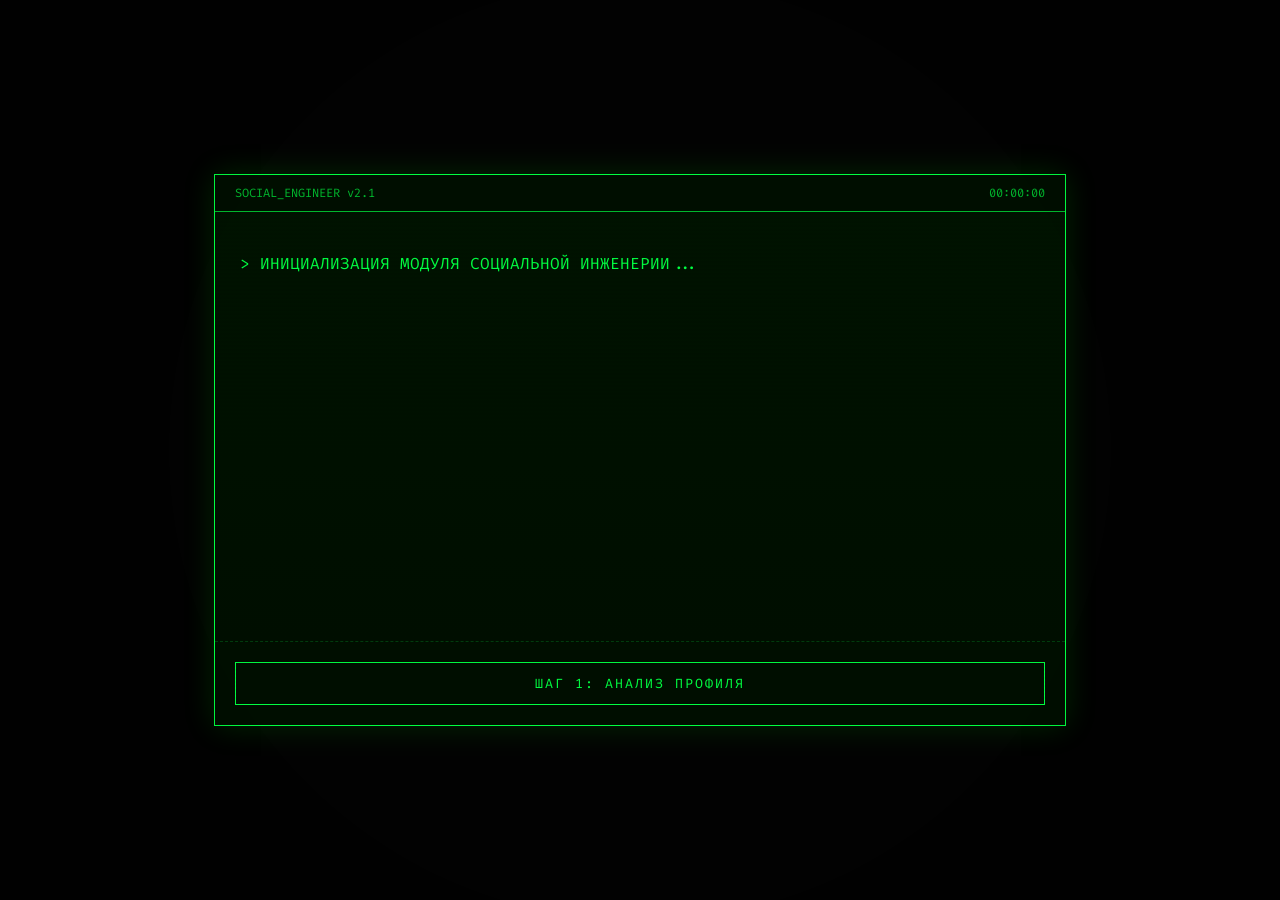
<file: lesson-3/index.html>
<!DOCTYPE html>
<html lang="ru">
<head>
    <meta charset="UTF-8">
    <title>OS: SOCIAL-REACH | Terminal</title>
    <link rel="stylesheet" href="style.css">
</head>
<body>
    <div class="vignette"></div>
    <div class="terminal-container">
        <div class="scanlines"></div>
        <header class="terminal-nav">
            <span class="brand">SOCIAL_ENGINEER v2.1</span>
            <span id="timer" class="timer">00:00:00</span>
        </header>

        <div id="display" class="terminal-body">
            <p class="system-msg">> ИНИЦИАЛИЗАЦИЯ МОДУЛЯ СОЦИАЛЬНОЙ ИНЖЕНЕРИИ...</p>
        </div>

        <div id="controls" class="terminal-footer">
            <button id="step-1" class="cyber-btn">ШАГ 1: АНАЛИЗ ПРОФИЛЯ</button>
        </div>
    </div>
    <script src="script.js"></script>
</body>
</html>
</file>
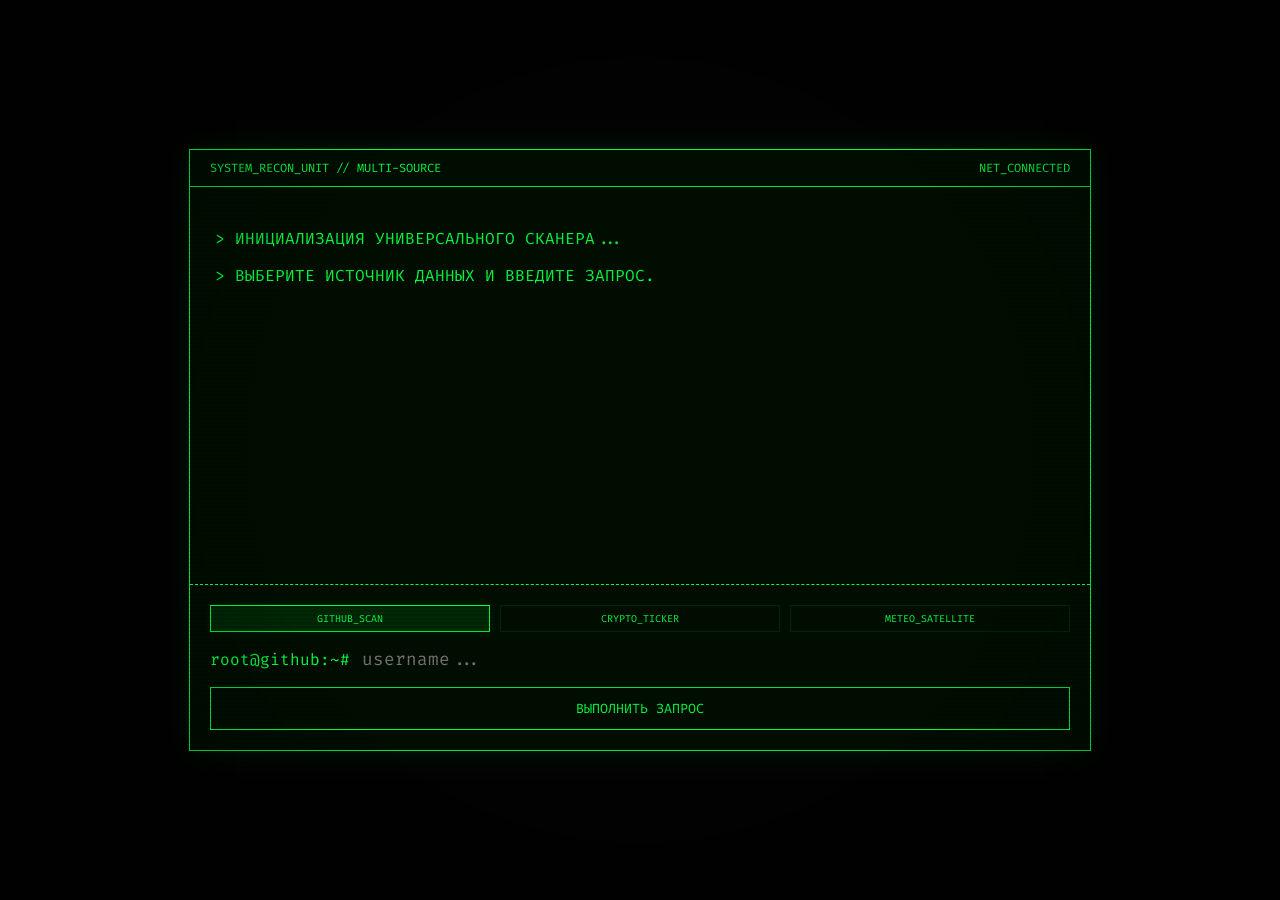
<file: lesson-4/index.html>
<!DOCTYPE html>
<html lang="ru">
<head>
    <meta charset="UTF-8">
    <meta name="viewport" content="width=device-width, initial-scale=1.0">
    <title>TERMINAL: OMNI-SCAN v4.0</title>
    <link rel="stylesheet" href="style.css">
</head>
<body>
    <div class="vignette"></div>
    <div class="scanlines"></div>

    <div class="terminal-container">
        <header class="terminal-nav">
            <span class="brand">SYSTEM_RECON_UNIT // MULTI-SOURCE</span>
            <span class="status pulse">NET_CONNECTED</span>
        </header>

        <main id="display" class="terminal-body">
            <p class="system-msg">> ИНИЦИАЛИЗАЦИЯ УНИВЕРСАЛЬНОГО СКАНЕРА...</p>
            <p class="system-msg">> ВЫБЕРИТЕ ИСТОЧНИК ДАННЫХ И ВВЕДИТЕ ЗАПРОС.</p>
            <div id="result-card" class="result-card hidden"></div>
        </main>

        <footer class="terminal-footer">
<div class="api-switcher">
    <button onclick="setMode('github')" id="btn-github" class="mode-btn active">GITHUB_SCAN</button>
    <button onclick="setMode('crypto')" id="btn-crypto" class="mode-btn">CRYPTO_TICKER</button>
    <button onclick="setMode('weather')" id="btn-weather" class="mode-btn">METEO_SATELLITE</button>
</div>
            
            <div class="input-line">
                <span id="prompt-text" class="prompt">root@github:~#</span>
                <input type="text" id="targetInput" placeholder="username..." autocomplete="off">
            </div>
            <button id="traceBtn" class="cyber-btn">ВЫПОЛНИТЬ ЗАПРОС</button>
        </footer>
    </div>

    <script src="script.js"></script>
</body>
</html>
</file>
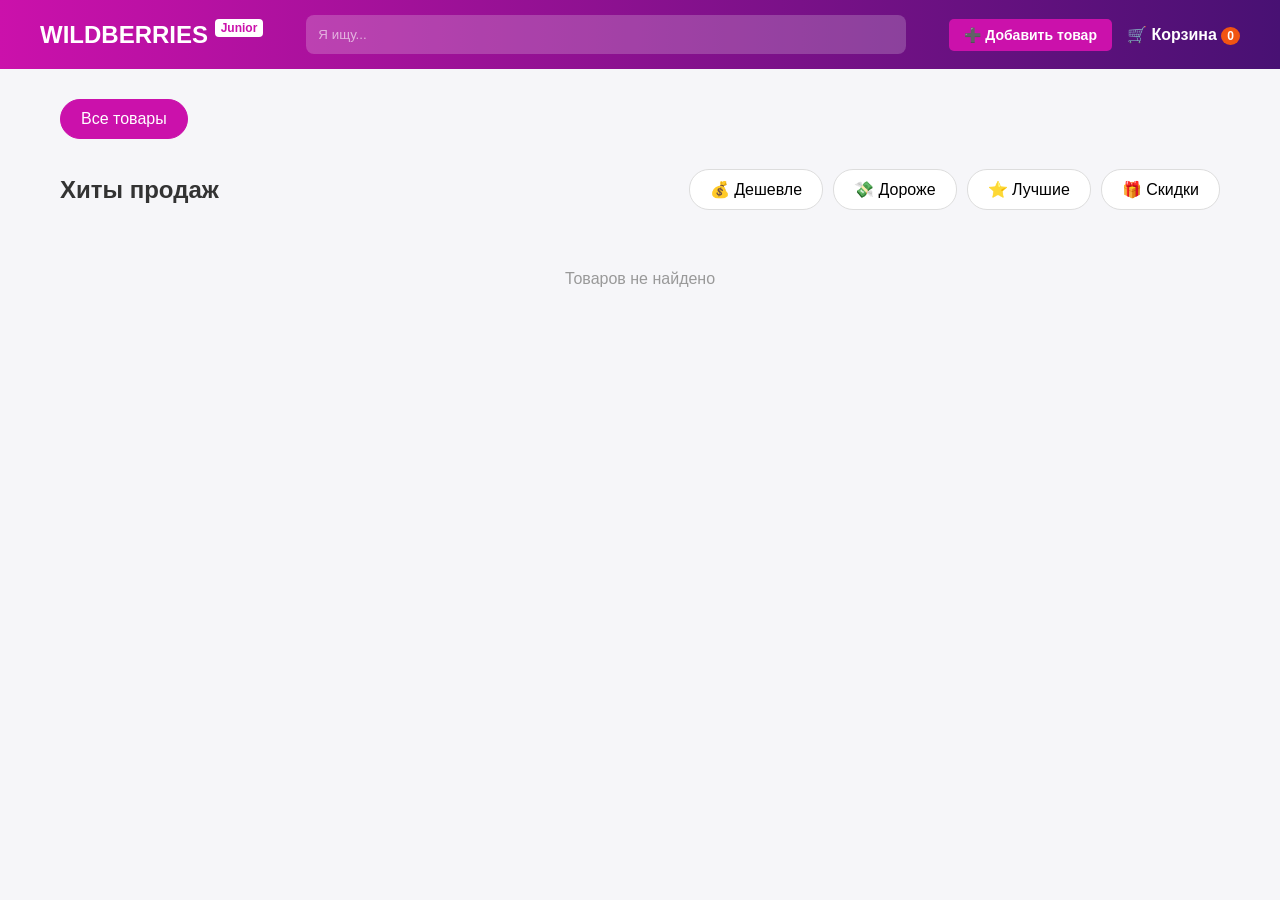
<file: lesson-5/client/index.html>
<!DOCTYPE html>
<html lang="ru">

<head>
    <meta charset="UTF-8">
    <title>WB Junior</title>
    <link rel="stylesheet" href="style.css">
</head>

<body>
    <header>
        <div class="logo">WILDBERRIES <span class="badge-jr">Junior</span></div>
        <div class="search-container">
            <input type="text" id="search" placeholder="Я ищу...">
        </div>
        <div style="display: flex; gap: 15px; align-items: center;">
            <button class="cart-btn" onclick="openAddProductModal()" style="padding: 8px 15px; background: #cb11ab; border: none; border-radius: 5px; color: white; cursor: pointer; font-size: 14px;">➕ Добавить товар</button>
            <div class="cart-btn" onclick="openCart()">
                🛒 Корзина <span id="cart-counter" class="cart-counter">0</span>
            </div>
        </div>
    </header>

    <main class="container">
        <div class="categories" id="categories-container">
            <!-- Категории генерируются динамически -->
        </div>

        <div style="display: flex; justify-content: space-between; align-items: center; margin: 20px 0;">
            <h2 class="section-title">Хиты продаж</h2>
            <div style="gap: 10px; display: flex; flex-wrap: wrap;">
                <button class="cat-btn" onclick="sortByPrice('asc')" title="Сортировка по цене: дешевле">💰 Дешевле</button>
                <button class="cat-btn" onclick="sortByPrice('desc')" title="Сортировка по цене: дороже">💸 Дороже</button>
                <button class="cat-btn" onclick="sortByRating()" title="Сортировка по рейтингу">⭐ Лучшие</button>
                <button class="cat-btn" onclick="sortByDiscount()" title="Сортировка по скидке">🎁 Скидки</button>
            </div>
        </div>
        <div id="goods-container" class="goods-grid"></div>
    </main>

    <div id="modal" class="modal-overlay">
        <div class="modal-content">
            <button class="modal-close" onclick="closeModal()">×</button>
            <div id="modal-body" class="modal-flex"></div>
        </div>
    </div>

    <div id="cart-modal" class="modal-overlay">
        <div class="modal-content" style="width: 500px;">
            <button class="modal-close" onclick="closeCart()">×</button>
            <h2>Ваша корзина</h2>

            <div id="cart-list" style="margin-top: 20px; min-height: 100px;"></div>

            <hr style="margin: 20px 0; border: none; border-top: 1px solid #eee;">
            <h3 style="text-align: right;">Итого: <span id="cart-total" style="color: #cb11ab;">0</span> ₽</h3>
            <button class="btn-primary" onclick="checkoutOrder()">Оформить заказ</button>
        </div>
    </div>

    <!-- Модаль для добавления товара -->
    <div id="add-product-modal" class="modal-overlay">
        <div class="modal-content" style="width: 600px; max-height: 90vh; overflow-y: auto;">
            <button class="modal-close" onclick="closeAddProductModal()">×</button>
            <h2>➕ Добавить новый товар</h2>

            <form id="add-product-form" style="margin-top: 20px;">
                <div style="display: grid; gap: 15px;">
                    <!-- Категория -->
                    <div>
                        <label style="display: block; margin-bottom: 5px; font-weight: bold;">Категория *</label>
                        <select name="category" required style="width: 100%; padding: 10px; border: 1px solid #ddd; border-radius: 5px; font-size: 14px;">
                            <option value="">Выбери категорию</option>
                            <option value="Одежда и обувь">Одежда и обувь</option>
                            <option value="Электроника">Электроника</option>
                            <option value="Все">Другое</option>
                        </select>
                    </div>

                    <!-- Бренд -->
                    <div>
                        <label style="display: block; margin-bottom: 5px; font-weight: bold;">Бренд *</label>
                        <input type="text" name="brand" placeholder="Например: Apple, Nike, Sony" required style="width: 100%; padding: 10px; border: 1px solid #ddd; border-radius: 5px; font-size: 14px; box-sizing: border-box;">
                    </div>

                    <!-- Название товара -->
                    <div>
                        <label style="display: block; margin-bottom: 5px; font-weight: bold;">Название товара *</label>
                        <input type="text" name="title" placeholder="Например: iPhone 15 Pro" required style="width: 100%; padding: 10px; border: 1px solid #ddd; border-radius: 5px; font-size: 14px; box-sizing: border-box;">
                    </div>

                    <!-- Цена -->
                    <div style="display: grid; grid-template-columns: 1fr 1fr; gap: 15px;">
                        <div>
                            <label style="display: block; margin-bottom: 5px; font-weight: bold;">Текущая цена (₽) *</label>
                            <input type="number" name="price" placeholder="9999" min="1" required style="width: 100%; padding: 10px; border: 1px solid #ddd; border-radius: 5px; font-size: 14px; box-sizing: border-box;">
                        </div>
                        <div>
                            <label style="display: block; margin-bottom: 5px; font-weight: bold;">Старая цена (₽) *</label>
                            <input type="number" name="oldPrice" placeholder="19999" min="1" required style="width: 100%; padding: 10px; border: 1px solid #ddd; border-radius: 5px; font-size: 14px; box-sizing: border-box;">
                        </div>
                    </div>

                    <!-- Рейтинг -->
                    <div>
                        <label style="display: block; margin-bottom: 5px; font-weight: bold;">Рейтинг (0-5) *</label>
                        <input type="number" name="rating" placeholder="4.5" min="0" max="5" step="0.1" required style="width: 100%; padding: 10px; border: 1px solid #ddd; border-radius: 5px; font-size: 14px; box-sizing: border-box;">
                    </div>

                    <!-- Ссылка на изображение -->
                    <div>
                        <label style="display: block; margin-bottom: 5px; font-weight: bold;">URL изображения *</label>
                        <div style="display: flex; gap: 10px;">
                            <input type="url" name="img" placeholder="https://images.unsplash.com/..." required style="flex: 1; padding: 10px; border: 1px solid #ddd; border-radius: 5px; font-size: 14px; box-sizing: border-box;">
                            <button type="button" onclick="fillRandomImage()" style="padding: 10px 15px; background: #74c0fc; border: none; border-radius: 5px; color: white; cursor: pointer; white-space: nowrap;">🎲 Случайно</button>
                        </div>
                    </div>

                    <!-- Кнопки -->
                    <div style="display: flex; gap: 10px; margin-top: 10px;">
                        <button type="submit" class="btn-primary" style="flex: 1;">✓ Добавить товар</button>
                        <button type="button" onclick="closeAddProductModal()" style="flex: 1; padding: 10px; background: #ddd; border: none; border-radius: 5px; cursor: pointer;">✕ Отмена</button>
                    </div>
                </div>
            </form>
        </div>
    </div>

    <!-- Модули приложения -->
    <script src="modules/api.js"></script>
    <script src="modules/storage.js"></script>
    <script src="modules/cart.js"></script>
    <script src="modules/catalog.js"></script>
    <script src="modules/filter.js"></script>
    <script src="modules/header.js"></script>
    <script src="modules/admin.js"></script>
    <script src="modules/main.js"></script>
</body>

</html>
</file>
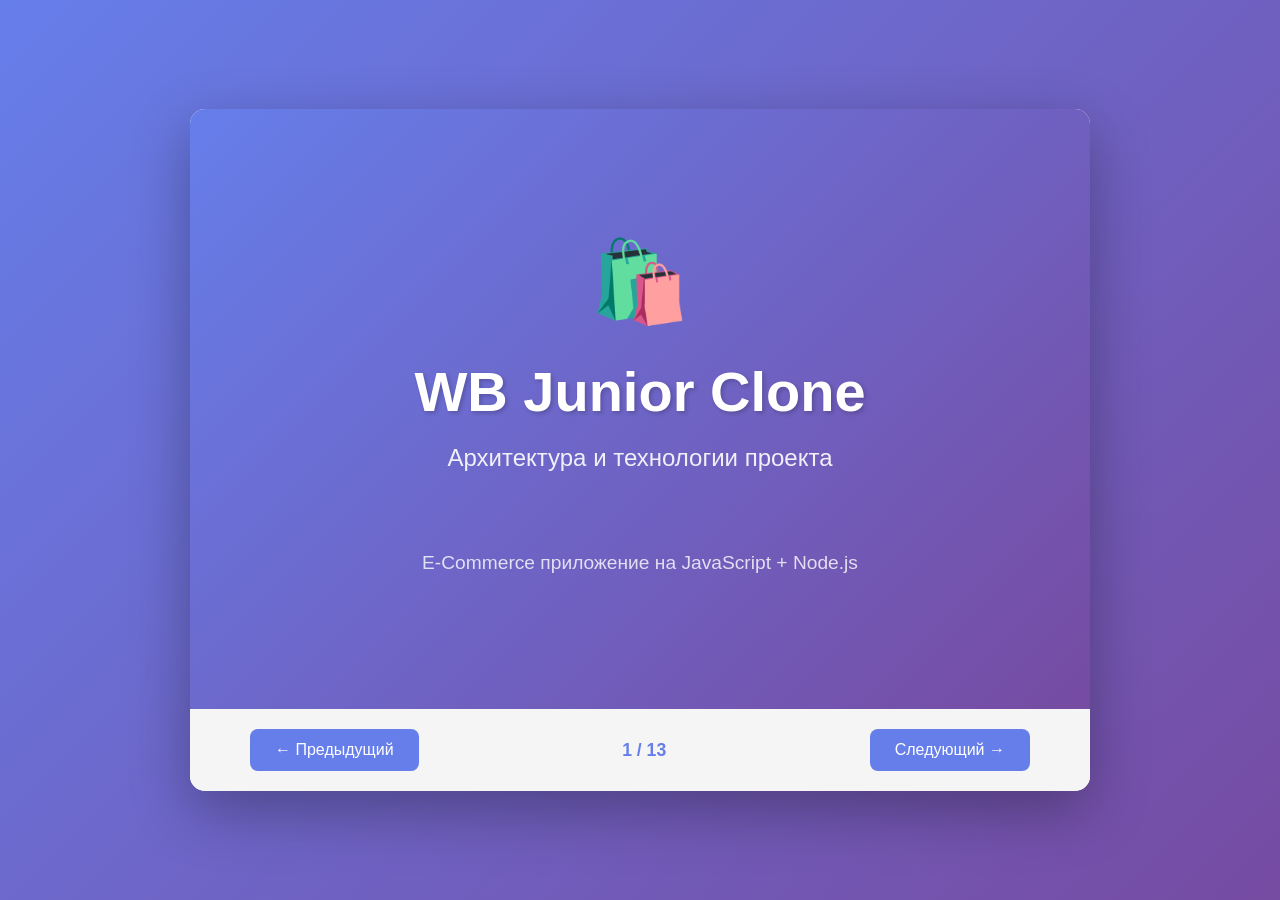
<file: lesson-5/PRESENTATION.html>
<!DOCTYPE html>
<html lang="ru">
<head>
    <meta charset="UTF-8">
    <meta name="viewport" content="width=device-width, initial-scale=1.0">
    <title>WB Junior Clone - Presentation</title>
    <style>
        * {
            margin: 0;
            padding: 0;
            box-sizing: border-box;
        }

        body {
            font-family: 'Segoe UI', Tahoma, Geneva, Verdana, sans-serif;
            background: linear-gradient(135deg, #667eea 0%, #764ba2 100%);
            min-height: 100vh;
            display: flex;
            justify-content: center;
            align-items: center;
            padding: 20px;
        }

        .presentation {
            width: 100%;
            max-width: 900px;
            background: white;
            border-radius: 15px;
            box-shadow: 0 20px 60px rgba(0, 0, 0, 0.3);
            overflow: hidden;
        }

        .slide {
            display: none;
            padding: 80px 60px;
            min-height: 600px;
            animation: fadeIn 0.5s ease-in;
        }

        .slide.active {
            display: flex;
            flex-direction: column;
            justify-content: space-between;
        }

        @keyframes fadeIn {
            from { opacity: 0; }
            to { opacity: 1; }
        }

        /* Слайд 1 - Титульный */
        .slide-title {
            background: linear-gradient(135deg, #667eea 0%, #764ba2 100%);
            color: white;
            text-align: center;
        }

        .slide-title h1 {
            font-size: 3.5em;
            margin-bottom: 20px;
            text-shadow: 2px 2px 4px rgba(0, 0, 0, 0.2);
        }

        .slide-title .subtitle {
            font-size: 1.5em;
            opacity: 0.9;
            margin-bottom: 40px;
        }

        .slide-title .emoji-large {
            font-size: 5em;
            margin: 30px 0;
        }

        /* Основные стили слайдов */
        h2 {
            color: #667eea;
            font-size: 2.5em;
            margin-bottom: 30px;
            border-bottom: 3px solid #667eea;
            padding-bottom: 15px;
        }

        h3 {
            color: #764ba2;
            font-size: 1.5em;
            margin-top: 25px;
            margin-bottom: 15px;
        }

        p, li {
            font-size: 1.1em;
            line-height: 1.8;
            color: #333;
            margin-bottom: 12px;
        }

        ul, ol {
            margin-left: 30px;
            margin-bottom: 20px;
        }

        .tech-grid {
            display: grid;
            grid-template-columns: repeat(2, 1fr);
            gap: 20px;
            margin: 30px 0;
        }

        .tech-card {
            background: #f5f5f5;
            padding: 20px;
            border-radius: 10px;
            border-left: 4px solid #667eea;
        }

        .tech-card strong {
            color: #667eea;
            font-size: 1.1em;
            display: block;
            margin-bottom: 8px;
        }

        .architecture-box {
            background: linear-gradient(135deg, #f5f7fa 0%, #c3cfe2 100%);
            padding: 30px;
            border-radius: 10px;
            margin: 25px 0;
            font-family: 'Courier New', monospace;
        }

        .code-block {
            background: #2d2d2d;
            color: #f8f8f2;
            padding: 20px;
            border-radius: 8px;
            overflow-x: auto;
            margin: 20px 0;
            font-family: 'Courier New', monospace;
            font-size: 0.95em;
        }

        .code-block .keyword { color: #66d9ef; }
        .code-block .string { color: #e6db74; }
        .code-block .function { color: #a1efe4; }
        .code-block .comment { color: #75715e; }

        .module-list {
            display: grid;
            grid-template-columns: repeat(2, 1fr);
            gap: 15px;
            margin: 25px 0;
        }

        .module-item {
            background: #f0f4ff;
            padding: 15px;
            border-radius: 8px;
            border-left: 4px solid #667eea;
        }

        .module-item strong {
            color: #667eea;
            display: block;
            margin-bottom: 5px;
        }

        .module-item code {
            background: white;
            padding: 2px 6px;
            border-radius: 3px;
            font-family: 'Courier New', monospace;
        }

        .feature-list {
            list-style: none;
            padding: 0;
        }

        .feature-list li {
            padding: 12px;
            margin: 10px 0;
            background: #f0f4ff;
            border-left: 4px solid #667eea;
            border-radius: 5px;
        }

        .feature-list li::before {
            content: "✨ ";
            color: #667eea;
            font-weight: bold;
        }

        /* Навигация */
        .slide-navigation {
            display: flex;
            justify-content: space-between;
            align-items: center;
            padding: 20px 60px;
            background: #f5f5f5;
        }

        button {
            background: #667eea;
            color: white;
            border: none;
            padding: 12px 25px;
            border-radius: 8px;
            cursor: pointer;
            font-size: 1em;
            transition: background 0.3s;
        }

        button:hover {
            background: #764ba2;
        }

        .slide-counter {
            color: #667eea;
            font-weight: bold;
            font-size: 1.1em;
        }

        /* Чекбокс */
        .checklist {
            list-style: none;
            padding: 0;
        }

        .checklist li {
            padding: 10px 0;
            padding-left: 35px;
            position: relative;
            font-size: 1.05em;
        }

        .checklist li::before {
            content: "✓";
            position: absolute;
            left: 0;
            color: #667eea;
            font-weight: bold;
            font-size: 1.3em;
        }

        /* Диаграмма */
        .diagram {
            text-align: center;
            padding: 30px;
            background: #f5f7fa;
            border-radius: 10px;
            margin: 25px 0;
            font-family: monospace;
        }

        .diagram-arrow {
            display: inline-block;
            color: #667eea;
            font-size: 1.5em;
            margin: 0 15px;
        }

        .component {
            display: inline-block;
            background: #667eea;
            color: white;
            padding: 15px 25px;
            border-radius: 8px;
            margin: 10px;
            font-weight: bold;
        }

        .highlight {
            background: #fffacd;
            padding: 2px 6px;
            border-radius: 3px;
            color: #333;
        }

        /* Таблица */
        table {
            width: 100%;
            border-collapse: collapse;
            margin: 20px 0;
        }

        th {
            background: #667eea;
            color: white;
            padding: 15px;
            text-align: left;
            font-size: 1.05em;
        }

        td {
            padding: 12px 15px;
            border-bottom: 1px solid #ddd;
        }

        tr:nth-child(even) {
            background: #f9f9f9;
        }

        /* Завершающий слайд */
        .slide-conclusion {
            background: linear-gradient(135deg, #667eea 0%, #764ba2 100%);
            color: white;
            text-align: center;
        }

        .slide-conclusion h2 {
            color: white;
            border-bottom-color: white;
        }

        .slide-conclusion p {
            color: white;
            font-size: 1.3em;
        }

        .thanks {
            font-size: 3em;
            margin-bottom: 30px;
            text-shadow: 2px 2px 4px rgba(0, 0, 0, 0.2);
        }
    </style>
</head>
<body>
    <div class="presentation">
        <!-- СЛАЙД 1: Титул -->
        <div class="slide slide-title active">
            <div style="flex: 1; display: flex; flex-direction: column; justify-content: center; align-items: center;">
                <div class="emoji-large">🛍️</div>
                <h1>WB Junior Clone</h1>
                <div class="subtitle">Архитектура и технологии проекта</div>
                <div class="subtitle" style="font-size: 1.2em; opacity: 0.8; margin-top: 40px;">
                    E-Commerce приложение на JavaScript + Node.js
                </div>
            </div>
        </div>

        <!-- СЛАЙД 2: Обзор проекта -->
        <div class="slide">
            <h2>📋 Обзор проекта</h2>
            <div>
                <h3>Что такое WB Junior Clone?</h3>
                <ul>
                    <li><strong>Клон маркетплейса Wildberries</strong> - упрощенная версия для обучения</li>
                    <li><strong>E-Commerce приложение</strong> - полный цикл: каталог → корзина → оформление</li>
                    <li><strong>Демонстрация модульной архитектуры</strong> - логично организованный código</li>
                    <li><strong>Двухуровневая архитектура</strong> - отдельно frontend и backend</li>
                </ul>

                <h3>Основные возможности:</h3>
                <ul class="feature-list">
                    <li>Просмотр каталога товаров</li>
                    <li>Поиск и фильтрация товаров</li>
                    <li>Добавление товаров в корзину</li>
                    <li>Управление товарами (добавление, удаление) через админ-панель</li>
                    <li>Сохранение данных в localStorage и на сервере</li>
                </ul>
            </div>
        </div>

        <!-- СЛАЙД 3: Языки и технологии -->
        <div class="slide">
            <h2>🔧 Языки и технологии</h2>
            <div class="tech-grid">
                <div class="tech-card">
                    <strong>🌐 Frontend</strong>
                    <p><strong>HTML5</strong> - структура страницы</p>
                    <p><strong>CSS3</strong> - стилизация и адаптивность</p>
                    <p><strong>JavaScript (ES6+)</strong> - интерактивность</p>
                </div>

                <div class="tech-card">
                    <strong>⚙️ Backend</strong>
                    <p><strong>Node.js</strong> - runtime JavaScript на сервере</p>
                    <p><strong>Express.js</strong> - веб-фреймворк</p>
                    <p><strong>JSON</strong> - база данных (db.json)</p>
                </div>

                <div class="tech-card">
                    <strong>🔌 Протоколы и API</strong>
                    <p><strong>REST API</strong> - взаимодействие client-server</p>
                    <p><strong>HTTP методы</strong> - GET, POST, PUT, DELETE</p>
                    <p><strong>CORS</strong> - кроссдоменные запросы</p>
                </div>

                <div class="tech-card">
                    <strong>💾 Хранилище данных</strong>
                    <p><strong>localStorage</strong> - сохранение на клиенте (корзина)</p>
                    <p><strong>JSON файл</strong> - сохранение на сервере (товары)</p>
                    <p><strong>fs модуль</strong> - работа с файлами</p>
                </div>
            </div>
        </div>

        <!-- СЛАЙД 4: Архитектура -->
        <div class="slide">
            <h2>🏗️ Архитектурное решение</h2>
            <h3>Клиент-Серверная архитектура</h3>
            <div class="diagram">
                <div class="component">BROWSER</div>
                <div class="component">HTML/CSS/JS</div>
                <div class="diagram-arrow">↔️</div>
                <div class="component">EXPRESS SERVER</div>
                <div class="component">REST API</div>
                <div class="diagram-arrow">↔️</div>
                <div class="component">db.json</div>
            </div>

            <h3>Слои приложения:</h3>
            <ul>
                <li><strong>Presentation Layer (UI)</strong> - HTML/CSS, отображение магазина</li>
                <li><strong>Business Layer</strong> - JavaScript модули (логика фильтрации, корзины)</li>
                <li><strong>Data Layer</strong> - API сервер, работа с БД</li>
            </ul>

            <h3>Паттерн MVC-подобный:</h3>
            <ul>
                <li><strong>Model</strong> - структура товаров (api.js)</li>
                <li><strong>View</strong> - отображение (catalog.js, header.js)</li>
                <li><strong>Controller</strong> - логика обработки (filter.js, cart.js)</li>
            </ul>
        </div>

        <!-- СЛАЙД 5: Модульная архитектура Frontend -->
        <div class="slide">
            <h2>📁 Модульная архитектура Frontend</h2>
            <p>JavaScript разделен на <strong>8 независимых модулей</strong>, каждый отвечает за свою задачу:</p>

            <div class="module-list">
                <div class="module-item">
                    <strong>🌐 api.js</strong>
                    <p>Загрузка данных с сервера, HTTP запросы</p>
                </div>
                <div class="module-item">
                    <strong>💾 storage.js</strong>
                    <p>Работа с localStorage (сохранение корзины)</p>
                </div>
                <div class="module-item">
                    <strong>🛒 cart.js</strong>
                    <p>Логика управления корзиной</p>
                </div>
                <div class="module-item">
                    <strong>📺 catalog.js</strong>
                    <p>Отрисовка товаров на странице</p>
                </div>
                <div class="module-item">
                    <strong>🔍 filter.js</strong>
                    <p>Фильтрация, сортировка товаров</p>
                </div>
                <div class="module-item">
                    <strong>📋 header.js</strong>
                    <p>Функции хедера, поиск, корзина</p>
                </div>
                <div class="module-item">
                    <strong>👨‍💼 admin.js</strong>
                    <p>Добавление/удаление товаров на сервере</p>
                </div>
                <div class="module-item">
                    <strong>🚀 main.js</strong>
                    <p>Инициализация приложения, точка входа</p>
                </div>
            </div>

            <p style="margin-top: 20px;"><strong>Преимущества:</strong> код легко масштабировать, тестировать и поддерживать</p>
        </div>

        <!-- СЛАЙД 6: Backend структура -->
        <div class="slide">
            <h2>🖥️ Backend архитектура</h2>

            <h3>Express.js сервер (server.js)</h3>
            <div class="code-block">
const <span class="keyword">express</span> = <span class="function">require</span>(<span class="string">'express'</span>);
const <span class="keyword">cors</span> = <span class="function">require</span>(<span class="string">'cors'</span>);
const <span class="keyword">PORT</span> = <span class="string">3000</span>;

const <span class="keyword">app</span> = <span class="function">express</span>();
app.<span class="function">use</span>(<span class="function">cors</span>());  <span class="comment">// Разрешаем запросы с фронтенда</span>
            </div>

            <h3>REST API endpoints:</h3>
            <table>
                <tr>
                    <th>Метод</th>
                    <th>Endpoint</th>
                    <th>Описание</th>
                </tr>
                <tr>
                    <td>GET</td>
                    <td>/api/products</td>
                    <td>Получить все товары</td>
                </tr>
                <tr>
                    <td>POST</td>
                    <td>/api/products</td>
                    <td>Добавить новый товар</td>
                </tr>
                <tr>
                    <td>PUT</td>
                    <td>/api/products/:id</td>
                    <td>Обновить товар</td>
                </tr>
                <tr>
                    <td>DELETE</td>
                    <td>/api/products/:id</td>
                    <td>Удалить товар</td>
                </tr>
            </table>

            <h3>База данных: db.json</h3>
            <p>Простой JSON файл с массивом товаров (вместо SQL БД) - удобно для обучения!</p>
        </div>

        <!-- СЛАЙД 7: Поток данных -->
        <div class="slide">
            <h2>🔄 Поток данных в приложении</h2>

            <h3>1️⃣ Загрузка товаров:</h3>
            <div class="architecture-box" style="text-align: center;">
                main.js → api.js → fetch('/api/products')<br>
                ↓<br>
                server.js (Express) → readDB() из db.json<br>
                ↓<br>
                catalog.js → renderGoods() → HTML в браузер
            </div>

            <h3>2️⃣ Добавление товара в корзину:</h3>
            <div class="architecture-box" style="text-align: center;">
                User clicks "Добавить в корзину"<br>
                ↓<br>
                cart.js addToCart(id)<br>
                ↓<br>
                storage.js saveCart() → localStorage<br>
                ↓<br>
                UI update (счетчик товаров)
            </div>

            <h3>3️⃣ Создание нового товара через админ:</h3>
            <div class="architecture-box" style="text-align: center;">
                admin.js (форма) → api.js (POST)<br>
                ↓<br>
                server.js → writeDB() в db.json<br>
                ↓<br>
                response → loadGoods() → новый товар в каталоге
            </div>
        </div>

        <!-- СЛАЙД 8: Ключевые концепции -->
        <div class="slide">
            <h2>🎯 Ключевые концепции программирования</h2>

            <h3>1. Модульность (Modularity)</h3>
            <ul>
                <li>Код разбит на отдельные файлы-модули</li>
                <li>Каждый модуль отвечает за одну задачу (Single Responsibility)</li>
                <li>Легко тестировать и переиспользовать</li>
            </ul>

            <h3>2. REST API и HTTP</h3>
            <ul>
                <li>GET - получение данных</li>
                <li>POST - создание</li>
                <li>PUT - обновление</li>
                <li>DELETE - удаление</li>
            </ul>

            <h3>3. Асинхронность (Async/Await)</h3>
            <ul>
                <li>Fetch API для HTTP запросов</li>
                <li>Промисы - обещания результатов</li>
                <li>Неблокирующие операции</li>
            </ul>

            <h3>4. Локальное хранилище (localStorage)</h3>
            <ul>
                <li>Сохранение данных на клиенте (браузер)</li>
                <li>Данные сохраняются после закрытия вкладки</li>
                <li>Идеально для кэша и настроек</li>
            </ul>
        </div>

        <!-- СЛАЙД 9: Стек технологий (Tech Stack) -->
        <div class="slide">
            <h2>📚 Full Tech Stack</h2>

            <h3>Frontend Stack:</h3>
            <ul class="checklist">
                <li>HTML5 (семантическая разметка)</li>
                <li>CSS3 (Grid, Flexbox, медиазапросы)</li>
                <li>Vanilla JavaScript ES6+ (без фреймворков!)</li>
                <li>Fetch API для HTTP запросов</li>
                <li>localStorage для персистентности</li>
            </ul>

            <h3>Backend Stack:</h3>
            <ul class="checklist">
                <li>Node.js (JavaScript runtime)</li>
                <li>Express.js (веб фреймворк)</li>
                <li>CORS middleware (разрешение кроссдоменных запросов)</li>
                <li>fs модуль (работа с файлами)</li>
                <li>JSON для хранения данных</li>
            </ul>

            <h3>Инструменты и Утилиты:</h3>
            <ul class="checklist">
                <li>npm (менеджер пакетов)</li>
                <li>package.json (конфигурация проекта)</li>
                <li>Git (версионирование кода)</li>
            </ul>
        </div>

        <!-- СЛАЙД 10: Как запустить проект -->
        <div class="slide">
            <h2>▶️ Запуск проекта</h2>

            <h3>1. Установка зависимостей сервера:</h3>
            <div class="code-block">
<span class="keyword">cd</span> server
npm install
            </div>

            <h3>2. Запуск сервера:</h3>
            <div class="code-block">
npm start
<span class="comment">// Сервер запущен на http://localhost:3000</span>
            </div>

            <h3>3. Открыть клиент:</h3>
            <div class="code-block">
<span class="keyword">cd</span> ../client
<span class="comment">// Открыть index.html в браузере (или использовать Live Server)</span>
            </div>

            <h3>Готово! 🎉</h3>
            <p>Приложение готово к использованию. Попробуйте:</p>
            <ul>
                <li>Поискать товары</li>
                <li>Добавить товары в корзину</li>
                <li>Отфильтровать по категориям</li>
                <li>Добавить новый товар через админ-панель</li>
            </ul>
        </div>

        <!-- СЛАЙД 11: Учебные цели -->
        <div class="slide">
            <h2>🎓 Что учащиеся изучат</h2>

            <div class="module-list">
                <div class="module-item">
                    <strong>Frontend Development</strong>
                    <p>HTML/CSS/JS, работа с DOM, события, fetch API</p>
                </div>
                <div class="module-item">
                    <strong>Backend Development</strong>
                    <p>Node.js, Express.js, REST API, работа с файлами</p>
                </div>
                <div class="module-item">
                    <strong>Архитектура</strong>
                    <p>Модульность, MVC, клиент-серверная архитектура</p>
                </div>
                <div class="module-item">
                    <strong>Асинхронность</strong>
                    <p>Promises, async/await, HTTP запросы</p>
                </div>
                <div class="module-item">
                    <strong>DevTools</strong>
                    <p>npm, package.json, консоль браузера, Network tab</p>
                </div>
                <div class="module-item">
                    <strong>Почему это важно</strong>
                    <p>Все эти концепции применяются в реальной работе</p>
                </div>
            </div>
        </div>

        <!-- СЛАЙД 12: Возможности расширения -->
        <div class="slide">
            <h2>🚀 Возможности расширения проекта</h2>

            <h3>Для усложнения:</h3>
            <ul>
                <li>✅ <strong>Аутентификация</strong> - логин/пароль, JWT токены</li>
                <li>✅ <strong>Настоящая БД</strong> - MongoDB, PostgreSQL вместо JSON</li>
                <li>✅ <strong>ORM</strong> - Sequelize, TypeORM для работы с БД</li>
                <li>✅ <strong>Frontend фреймворк</strong> - React, Vue вместо Vanilla JS</li>
                <li>✅ <strong>Payment интеграция</strong> - Stripe, Yandex.Kassa</li>
                <li>✅ <strong>Testing</strong> - Jest, Mocha для тестирования</li>
                <li>✅ <strong>Deployment</strong> - Heroku, AWS, Vercel</li>
            </ul>

            <h3>Для практики:</h3>
            <ul>
                <li>Добавить рейтинговую систему товаров</li>
                <li>Реализовать избранное (Favorites)</li>
                <li>Добавить фильтрацию по цене (ползунок)</li>
                <li>Интеграция с реальным маркетплейсом API</li>
            </ul>
        </div>

        <!-- СЛАЙД 13: Заключение -->
        <div class="slide slide-conclusion">
            <div style="flex: 1; display: flex; flex-direction: column; justify-content: center; align-items: center;">
                <div class="thanks">Спасибо за внимание! 👏</div>
                <h2>Вопросы?</h2>
                <p style="margin-top: 40px;">
                    WB Junior Clone демонстрирует как работает<br>
                    <strong>настоящее полнофункциональное веб-приложение</strong>
                </p>
                <p style="margin-top: 30px; opacity: 0.9;">
                    Попробуйте расширить функциональность!<br>
                    Это отличный способ научиться программировать.
                </p>
            </div>
        </div>

        <!-- Навигация -->
        <div class="slide-navigation">
            <button onclick="previousSlide()">← Предыдущий</button>
            <span class="slide-counter"><span id="current-slide">1</span> / <span id="total-slides">13</span></span>
            <button onclick="nextSlide()">Следующий →</button>
        </div>
    </div>

    <script>
        let currentSlide = 0;
        const slides = document.querySelectorAll('.slide');
        const totalSlides = slides.length;

        document.getElementById('total-slides').textContent = totalSlides;

        function showSlide(n) {
            slides.forEach(slide => slide.classList.remove('active'));
            if (n >= totalSlides) currentSlide = 0;
            if (n < 0) currentSlide = totalSlides - 1;
            slides[currentSlide].classList.add('active');
            document.getElementById('current-slide').textContent = currentSlide + 1;
        }

        function nextSlide() {
            currentSlide++;
            showSlide(currentSlide);
        }

        function previousSlide() {
            currentSlide--;
            showSlide(currentSlide);
        }

        // Клавиатурная навигация
        document.addEventListener('keydown', (e) => {
            if (e.key === 'ArrowRight') nextSlide();
            if (e.key === 'ArrowLeft') previousSlide();
        });

        // Инициализация
        showSlide(currentSlide);
    </script>
</body>
</html>
</file>
<file: lesson-3/style.css>
@import url('https://fonts.googleapis.com/css2?family=Fira+Code:wght@400;700&display=swap');

:root {
    --neon: #00ff41;
    --dark: #020202;
    --low-neon: rgba(0, 255, 65, 0.2);
}

body {
    background: var(--dark);
    color: var(--neon);
    font-family: 'Fira Code', monospace;
    height: 100vh; margin: 0;
    display: flex; justify-content: center; align-items: center;
}

.terminal-container {
    width: 850px; height: 550px;
    border: 1px solid var(--neon);
    background: rgba(0, 15, 0, 0.95);
    display: flex; flex-direction: column;
    box-shadow: 0 0 30px rgba(0, 255, 0, 0.15);
    position: relative;
}

.terminal-nav {
    padding: 10px 20px; border-bottom: 1px solid var(--neon);
    display: flex; justify-content: space-between; font-size: 12px; opacity: 0.7;
}

.terminal-body {
    flex-grow: 1; padding: 25px; overflow-y: auto;
    background: linear-gradient(180deg, rgba(0,30,0,0.3) 0%, transparent 100%);
}

.terminal-footer { padding: 20px; border-top: 1px dashed var(--low-neon); }

.cyber-btn {
    background: transparent; border: 1px solid var(--neon);
    color: var(--neon); padding: 12px; cursor: pointer;
    font-family: inherit; width: 100%; text-transform: uppercase;
    letter-spacing: 2px; transition: 0.3s;
}

.cyber-btn:hover { background: var(--neon); color: #000; box-shadow: 0 0 15px var(--neon); }

.log-entry { margin: 8px 0; border-left: 2px solid var(--neon); padding-left: 12px; }
.error { color: #ff3333; border-color: #ff3333; }
.success { color: #fff; text-shadow: 0 0 8px var(--neon); }
.hidden { display: none; }

.scanlines {
    position: absolute; top: 0; left: 0; width: 100%; height: 100%;
    background: linear-gradient(rgba(18, 16, 16, 0) 50%, rgba(0, 0, 0, 0.1) 50%);
    background-size: 100% 4px; z-index: 5; pointer-events: none; opacity: 0.3;
}

.vignette {
    position: fixed; top: 0; left: 0; width: 100%; height: 100%;
    background: radial-gradient(circle, transparent 60%, black 150%);
    pointer-events: none; z-index: 10;
}
</file>
<file: lesson-4/style.css>
@import url('https://fonts.googleapis.com/css2?family=Fira+Code:wght@400;700&display=swap');

:root {
    --neon: #00ff41;
    --dark: #020202;
    --low-neon: rgba(0, 255, 65, 0.1);
    --error: #ff3333;
}

body {
    background: var(--dark);
    color: var(--neon);
    font-family: 'Fira Code', monospace;
    height: 100vh; margin: 0;
    display: flex; justify-content: center; align-items: center;
    overflow: hidden;
}

.terminal-container {
    width: 900px; height: 600px;
    border: 1px solid var(--neon);
    background: rgba(0, 15, 0, 0.95);
    display: flex; flex-direction: column;
    position: relative;
    box-shadow: 0 0 30px var(--low-neon);
}

.terminal-nav {
    padding: 10px 20px; border-bottom: 1px solid var(--neon);
    display: flex; justify-content: space-between; font-size: 12px;
}

.terminal-body { flex-grow: 1; padding: 25px; overflow-y: auto; }
.terminal-footer { padding: 20px; border-top: 1px dashed var(--neon); }

/* Переключатель API */
.api-switcher { display: flex; gap: 10px; margin-bottom: 15px; }
.mode-btn {
    flex: 1; background: transparent; border: 1px solid var(--low-neon);
    color: var(--neon); padding: 6px; font-family: inherit; font-size: 10px;
    cursor: pointer; transition: 0.2s;
}
.mode-btn.active { background: var(--low-neon); border-color: var(--neon); box-shadow: 0 0 10px var(--low-neon); }

.input-line { display: flex; align-items: center; gap: 10px; margin-bottom: 15px; }
#targetInput {
    background: transparent; border: none; color: var(--neon);
    font-family: inherit; font-size: 1.1rem; outline: none; width: 100%;
}

.cyber-btn {
    background: transparent; border: 1px solid var(--neon);
    color: var(--neon); padding: 12px; cursor: pointer;
    font-family: inherit; width: 100%; transition: 0.3s;
}
.cyber-btn:hover { background: var(--neon); color: #000; box-shadow: 0 0 20px var(--neon); }

/* Карточка результата */
.result-card {
    margin-top: 20px; border: 1px solid var(--neon); padding: 20px;
    background: rgba(0, 255, 65, 0.05); animation: slideUp 0.4s ease;
}
.result-card h2 { margin: 0 0 10px 0; color: #fff; text-transform: uppercase; }
.result-card p { margin: 5px 0; color: #aaa; }
.result-card span { color: var(--neon); font-weight: bold; }

.log-entry { margin: 5px 0; font-size: 14px; }
.success { color: var(--neon); }
.error { color: var(--error); }
.hidden { display: none; }

/* Эффекты монитора */
.scanlines {
    position: absolute; top: 0; left: 0; width: 100%; height: 100%;
    background: linear-gradient(rgba(18, 16, 16, 0) 50%, rgba(0, 0, 0, 0.1) 50%);
    background-size: 100% 4px; z-index: 10; pointer-events: none;
}
.vignette {
    position: fixed; top: 0; left: 0; width: 100%; height: 100%;
    background: radial-gradient(circle, transparent 50%, black 150%);
    z-index: 30; pointer-events: none;
}
@keyframes slideUp { from { opacity: 0; transform: translateY(10px); } to { opacity: 1; transform: translateY(0); } }
</file>
<file: lesson-5/client/style.css>
* {
    box-sizing: border-box;
    margin: 0;
    padding: 0;
    font-family: sans-serif;
}

body {
    background-color: #f6f6f9;
    color: #333;
}

header {
    background: linear-gradient(90deg, #cb11ab 0%, #481173 100%);
    padding: 15px 40px;
    display: flex;
    align-items: center;
    justify-content: space-between;
}

.logo {
    color: white;
    font-size: 24px;
    font-weight: bold;
}

.badge-jr {
    background: white;
    color: #cb11ab;
    font-size: 12px;
    padding: 2px 6px;
    border-radius: 4px;
    vertical-align: top;
}

.search-container {
    width: 50%;
    background: rgba(255, 255, 255, 0.2);
    border-radius: 8px;
    padding: 2px;
}

.search-container input {
    width: 100%;
    border: none;
    background: transparent;
    color: white;
    padding: 10px;
    outline: none;
}

.search-container input::placeholder {
    color: rgba(255, 255, 255, 0.6);
}

.cart-btn {
    color: white;
    font-weight: bold;
}

.cart-counter {
    background: #f15412;
    padding: 2px 6px;
    border-radius: 50%;
    font-size: 12px;
}

.container {
    max-width: 1200px;
    margin: 30px auto;
    padding: 0 20px;
}

.goods-grid {
    display: grid;
    grid-template-columns: repeat(auto-fill, minmax(240px, 1fr));
    gap: 20px;
}

.card {
    background: white;
    border-radius: 12px;
    overflow: hidden;
    cursor: pointer;
    transition: 0.2s;
    position: relative;
}

.card:hover {
    transform: translateY(-3px);
    box-shadow: 0 10px 20px rgba(0, 0, 0, 0.1);
}

.card-img {
    width: 100%;
    aspect-ratio: 3/4;
    object-fit: cover;
    display: block;
}

.discount-badge {
    position: absolute;
    bottom: 10px;
    left: 10px;
    background: #f15412;
    color: white;
    font-weight: bold;
    font-size: 13px;
    padding: 4px 8px;
    border-radius: 6px;
}

.card-info {
    padding: 15px;
}

.price-row {
    display: flex;
    align-items: baseline;
    gap: 8px;
    margin-bottom: 5px;
}

.price-current {
    font-size: 22px;
    font-weight: bold;
    color: #cb11ab;
}

.price-old {
    font-size: 14px;
    color: #999;
    text-decoration: line-through;
}

.card-brand {
    font-weight: bold;
    font-size: 14px;
    margin-bottom: 3px;
}

.card-title {
    font-size: 14px;
    color: #666;
    white-space: nowrap;
    overflow: hidden;
    text-overflow: ellipsis;
}

.modal-overlay {
    display: none;
    position: fixed;
    top: 0;
    left: 0;
    width: 100%;
    height: 100%;
    background: rgba(0, 0, 0, 0.6);
    z-index: 1000;
    justify-content: center;
    align-items: center;
}

.modal-overlay.open {
    display: flex;
}

.modal-content {
    background: white;
    width: 700px;
    border-radius: 15px;
    padding: 30px;
    position: relative;
}

.modal-close {
    position: absolute;
    top: 15px;
    right: 20px;
    font-size: 28px;
    border: none;
    background: none;
    cursor: pointer;
}

.modal-flex {
    display: flex;
    gap: 30px;
}

.modal-img {
    width: 300px;
    border-radius: 10px;
}

.btn-primary {
    background: #cb11ab;
    color: white;
    border: none;
    padding: 15px;
    width: 100%;
    border-radius: 8px;
    font-size: 16px;
    font-weight: bold;
    cursor: pointer;
    margin-top: 20px;
}

.categories {
    display: flex;
    gap: 15px;
    margin-bottom: 30px;
}

.cat-btn {
    background: white;
    border: 1px solid #ddd;
    padding: 10px 20px;
    border-radius: 20px;
    cursor: pointer;
    font-size: 16px;
    transition: 0.2s;
}

.cat-btn:hover {
    border-color: #cb11ab;
    color: #cb11ab;
}

.cat-btn.active {
    background: #cb11ab;
    color: white;
    border-color: #cb11ab;
}
</file>
